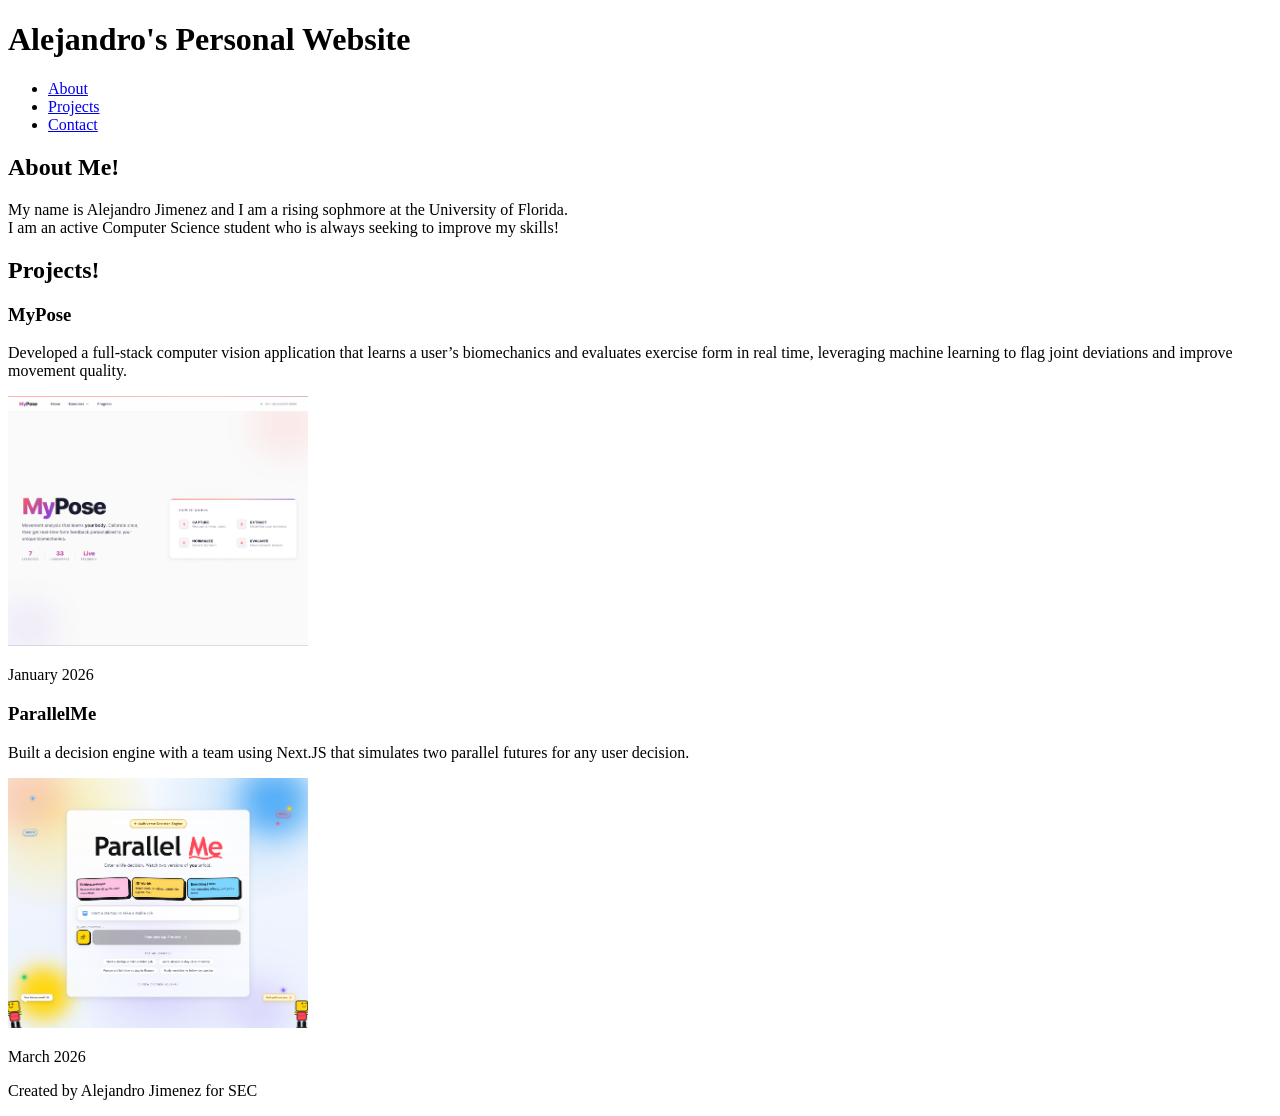
<file: index.html>
<!DOCTYPE html>
<html lang="en">
<head>
    <meta charset="UTF-8">
    <meta name="viewport" content="width=device-width, initial-scale=1.0">
    <meta name="author" content="Alejandro Jimenez">
    <meta name="description" content="Well-rounded portfolio about myself">
    <link rel="icon" href="images/Happy Face.jpeg">
    <title>Alejandro's Personal Site</title>
</head>
<body>
    <header>
        <h1>Alejandro's Personal Website</h1>
    </header>
    <nav>
        <ul>
            <li><a href="#about">About</a></li>
            <li><a href="#projects">Projects</a></li>
            <li><a href="./contact.html">Contact</a></li>
        </ul>
    </nav>
    <main>
        <h2 id="about">About Me!</h2>
        <p>My name is Alejandro Jimenez and I am a rising sophmore at the University of Florida. <br>
            I am an active Computer Science student who is always seeking to improve my skills!</p>
        <article>
            <h2 id="projects">Projects!</h2>
            <section>
                <h3>MyPose</h3>
                <p>Developed a full-stack computer vision application that learns a user’s biomechanics and evaluates exercise form
in real time, leveraging machine learning to flag joint deviations and improve movement quality.</p>
                <img src="images/My Pose.png" width="300px" height="250px"/>
                <p><time datetime="2026-01"> January 2026 </time></p>
            </section>
            <section>
                <h3>ParallelMe</h3>
                    <p>Built a decision engine with a team using Next.JS that simulates two parallel futures for any user decision.</p>
                    <img src="images/ParallelMe.png" width="300px" height="250px"/>
                    <p><time datetime="2026-03"> March 2026 </time></p>
            </section>
        </article>
    </main>
    <footer>
            <p>Created by Alejandro Jimenez for SEC</p>
    </footer>
</body>
</html>
</file>
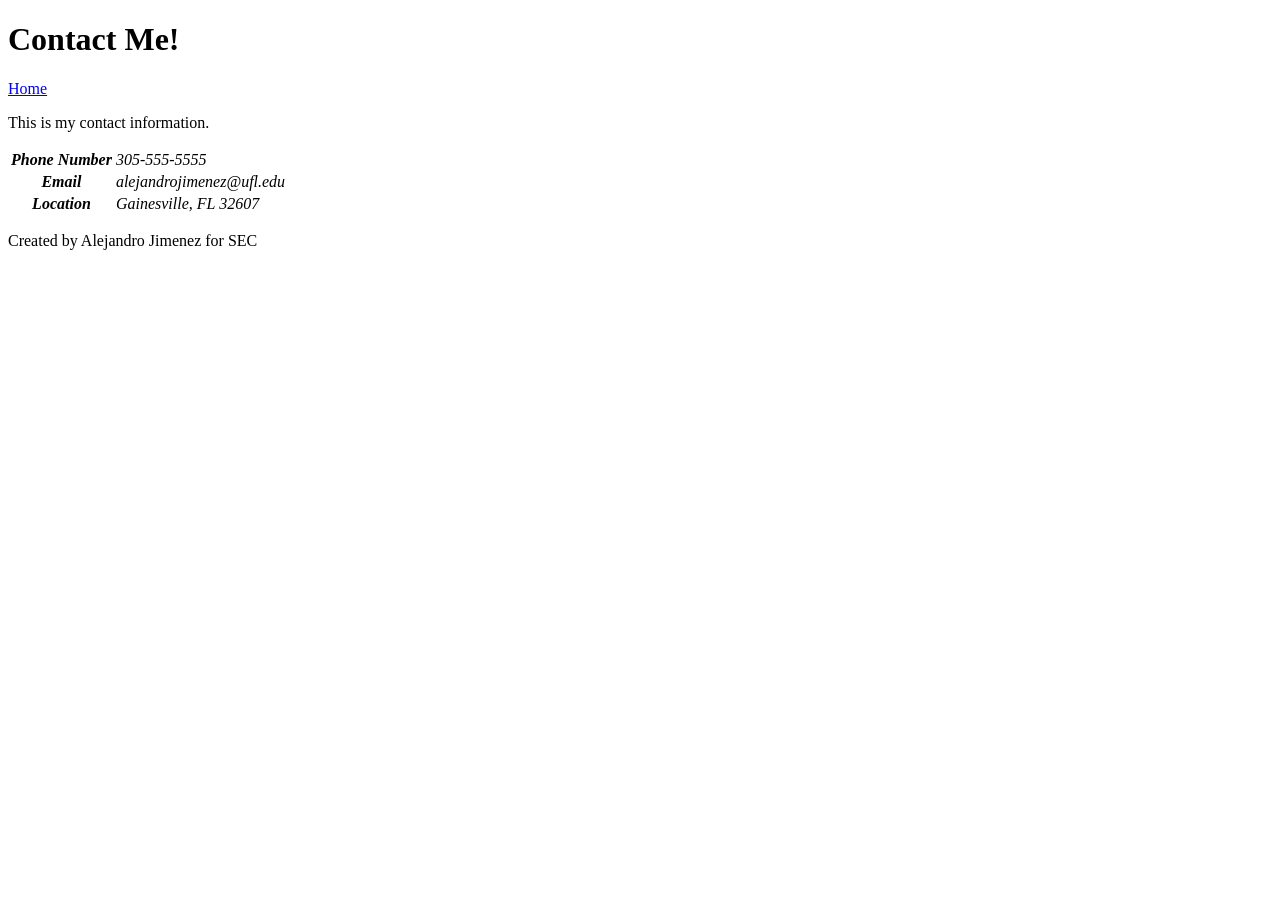
<file: contact.html>
<!DOCTYPE html>
<html lang="en">
<head>
    <meta charset="UTF-8">
    <meta name="viewport" content="width=device-width, initial-scale=1.0">
    <meta name="author" content="Alejandro Jimenez">
    <meta name="description" content="Well-rounded portfolio about myself">
    <link rel="icon" href="images/Happy Face.jpeg">
    <title>Contact Page</title>
</head>
<body>
    <h1>Contact Me!</h1>
    <p><a href="./index.html">Home</a></p>
    <p>This is my contact information. </p>
    <address>
        <table>
            <thead>
            <tr>
                <th>Phone Number</th>
                <td>305-555-5555</td>
            </tr>
            </thead>
            <tbody>
            <tr>
                <th>Email</th>
                <td>alejandrojimenez@ufl.edu</td>
            </tr>
            </tbody>
            <tfoot>
            <tr>
                <th>Location</th>
                <td>Gainesville, FL 32607</td>
            </tr>
            </tfoot>
        </table>
    </address>
    <footer>
         <p>Created by Alejandro Jimenez for SEC</p>
    </footer>
</body>
</html>
</file>
